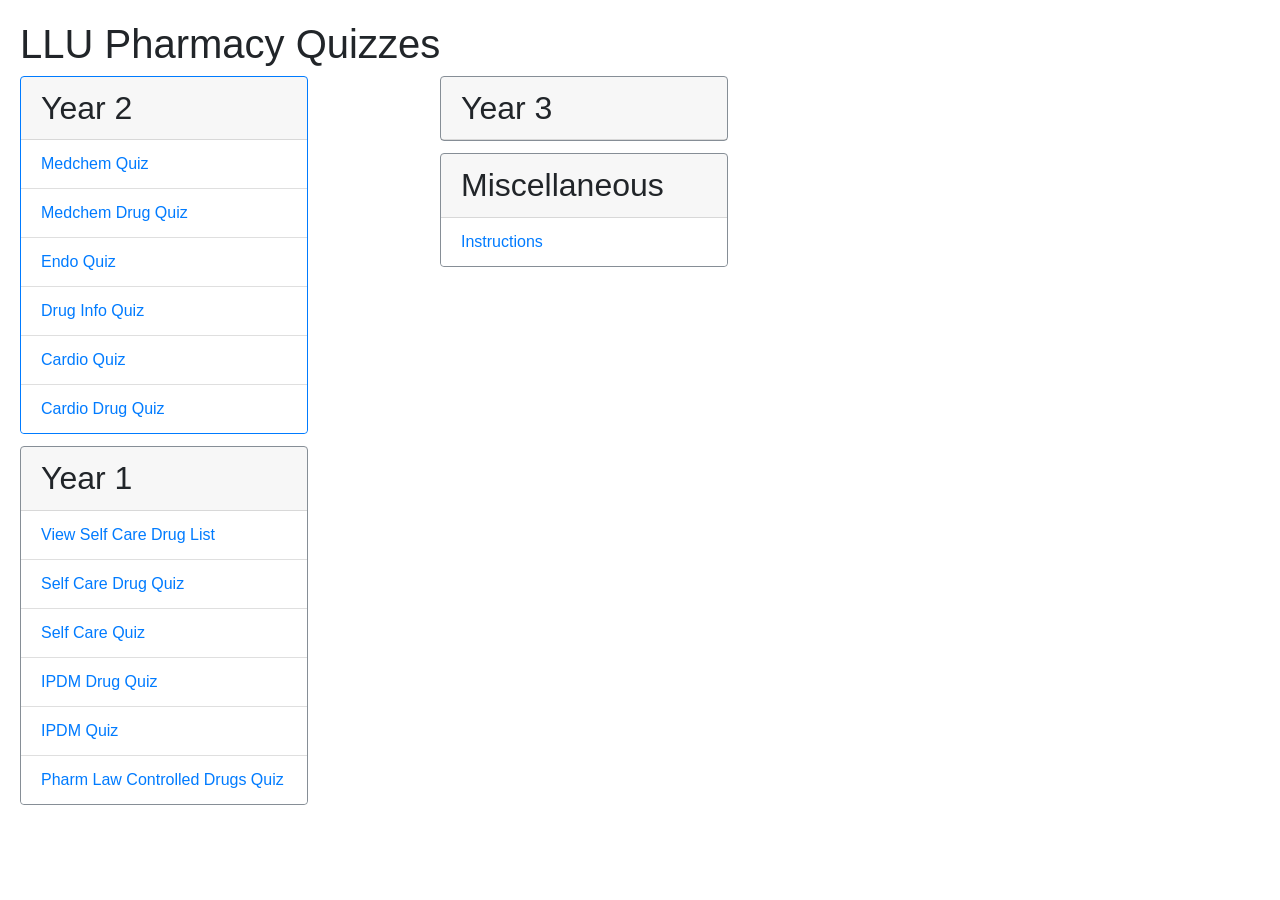
<file: index.html>
<HTML>

<HEAD>
    <TITLE>LLU Pharmacy Quizzes</TITLE>
    <script type='text/javascript' src='js/jquery-3.2.1.min.js'></script>
    <script type='text/javascript' src='js/bootstrap.min.js'></script>
    <script type='text/javascript' src='js/bootstrap.bundle.min.js'></script>
    <link rel='stylesheet' href='css/bootstrap.min.css'>
    <link rel='stylesheet' href='css/styles.css'>
    <link rel='icon' type='image/png' href='images/pill.png'>
</HEAD>

<BODY>
    <h1>LLU Pharmacy Quizzes</h1>

    <div class='card-columns'>
        <div class='card border-primary' style='width: 18rem;'>
            <h2 class='card-header'>
                Year 2
            </h2>
            <ul class='list-group list-group-flush'>
                <li class='list-group-item'><a role='button' href='topicsQuiz.html?class=medchem'>Medchem Quiz</a></li>
                <li class='list-group-item'><a role='button' href='listQuiz.html?class=medchem'>Medchem Drug Quiz</a></li>
                <li class='list-group-item'><a role='button' href='topicsQuiz.html?class=endo'>Endo Quiz</a></li>
                <li class='list-group-item'><a role='button' href='topicsQuiz.html?class=druginfo'>Drug Info Quiz</a></li>
                <li class='list-group-item'><a role='button' href='topicsQuiz.html?class=cardio'>Cardio Quiz</a></li>
                <li class='list-group-item'><a role='button' href='listQuiz.html?class=cardio'>Cardio Drug Quiz</a></li>
            </ul>
        </div>
        <div class='card border-secondary' style='width: 18rem;'>
            <h2 class='card-header'>
                Year 1
            </h2>
            <ul class='list-group list-group-flush'>
                <li class='list-group-item'><a role='button' href='drugList.html'>View Self Care Drug List</a></li>
                <li class='list-group-item'><a role='button' href='listQuiz.html?class=selfCare'>Self Care Drug Quiz</a></li>
                <li class='list-group-item'><a role='button' href='topicsQuiz.html?class=selfCare'>Self Care Quiz</a></li>
                <li class='list-group-item'><a role='button' href='listQuiz.html?class=ipdm'>IPDM Drug Quiz</a></li>
                <li class='list-group-item'><a role='button' href='topicsQuiz.html?class=ipdm'>IPDM Quiz</a></li>
                <li class='list-group-item'><a role='button' href='listQuiz.html?class=law'>Pharm Law Controlled Drugs Quiz</a></li>
            </ul>
        </div>
        <div class='card border-secondary' style='width: 18rem;'>
            <h2 class='card-header'>
                Year 3
            </h2>
            <ul class='list-group list-group-flush'>
            </ul>
        </div>
        <div class='card border-secondary' style='width: 18rem;'>
            <h2 class='card-header'>
                Miscellaneous
            </h2>
            <ul class='list-group list-group-flush'>
                <li class='list-group-item'><a role='button' href='instructions.html'>Instructions</a></li>
            </ul>
        </div>
    </div>
</BODY>

</HTML>
</file>
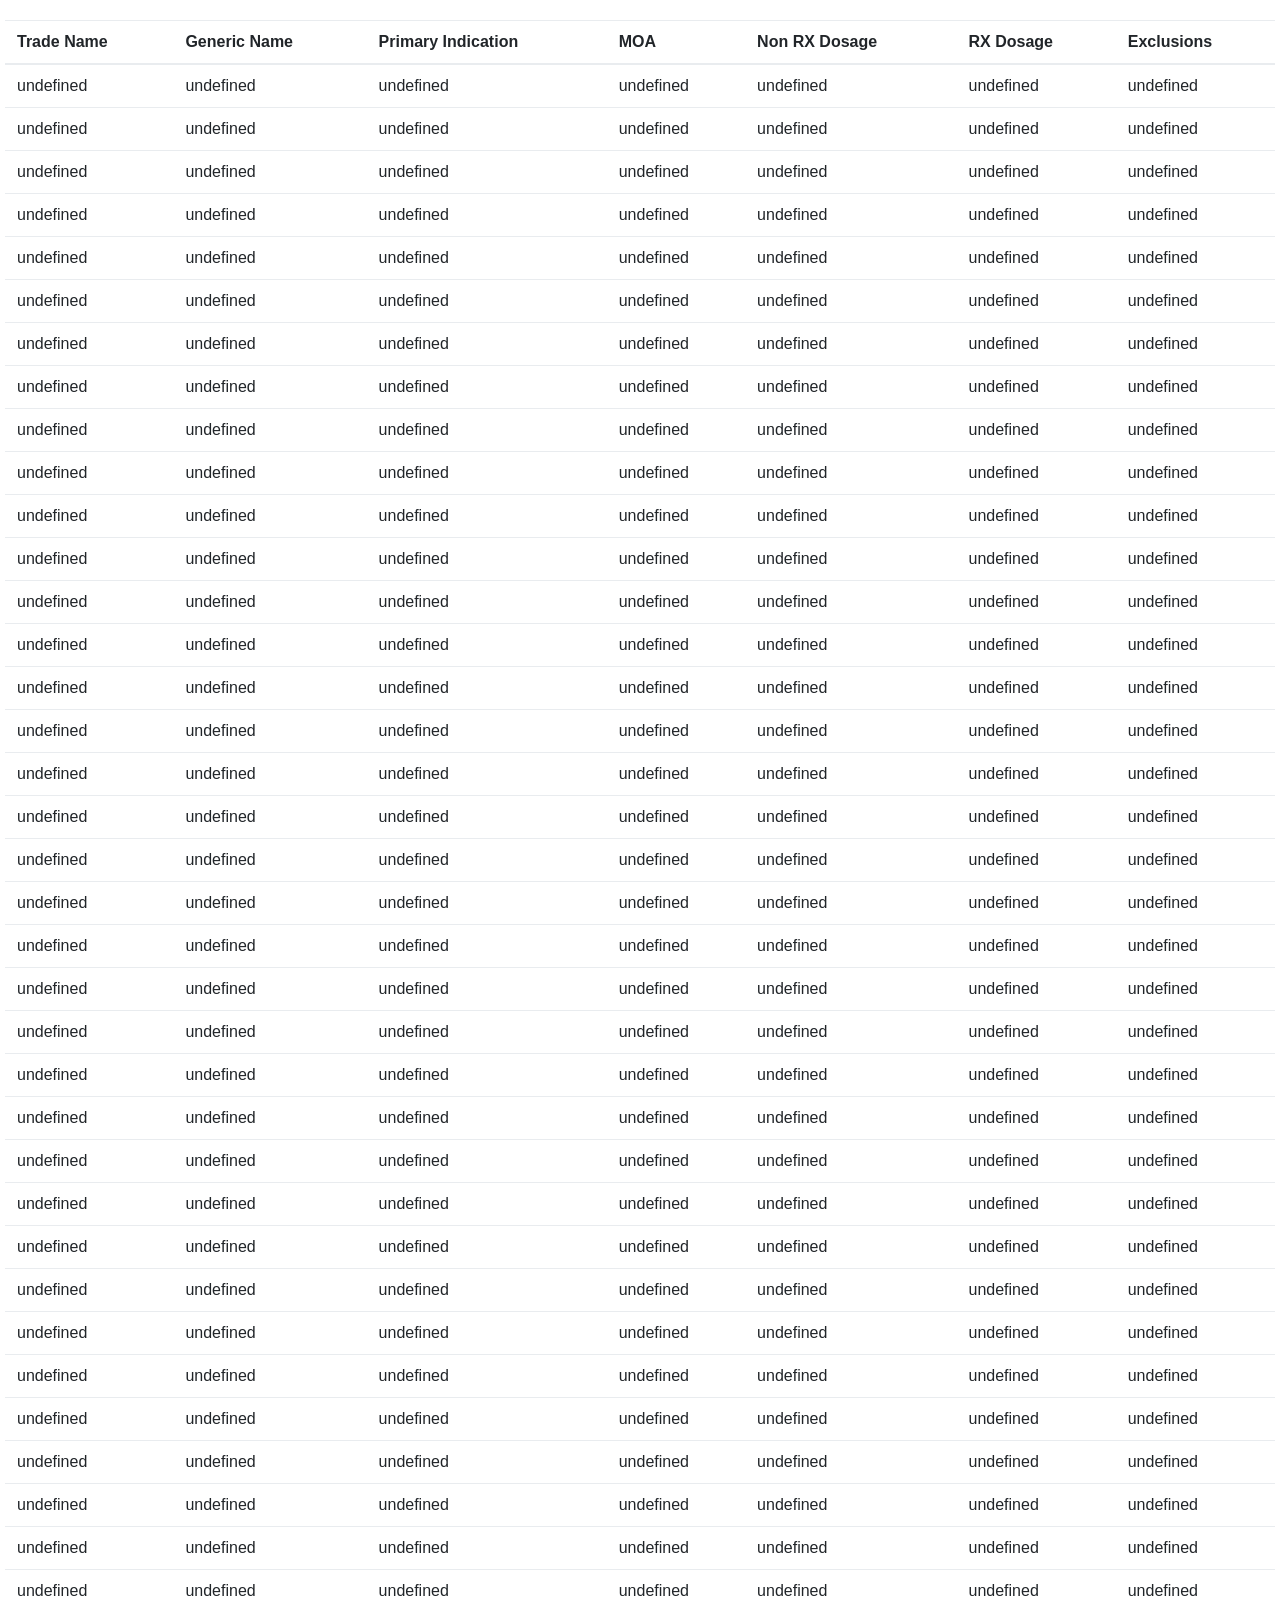
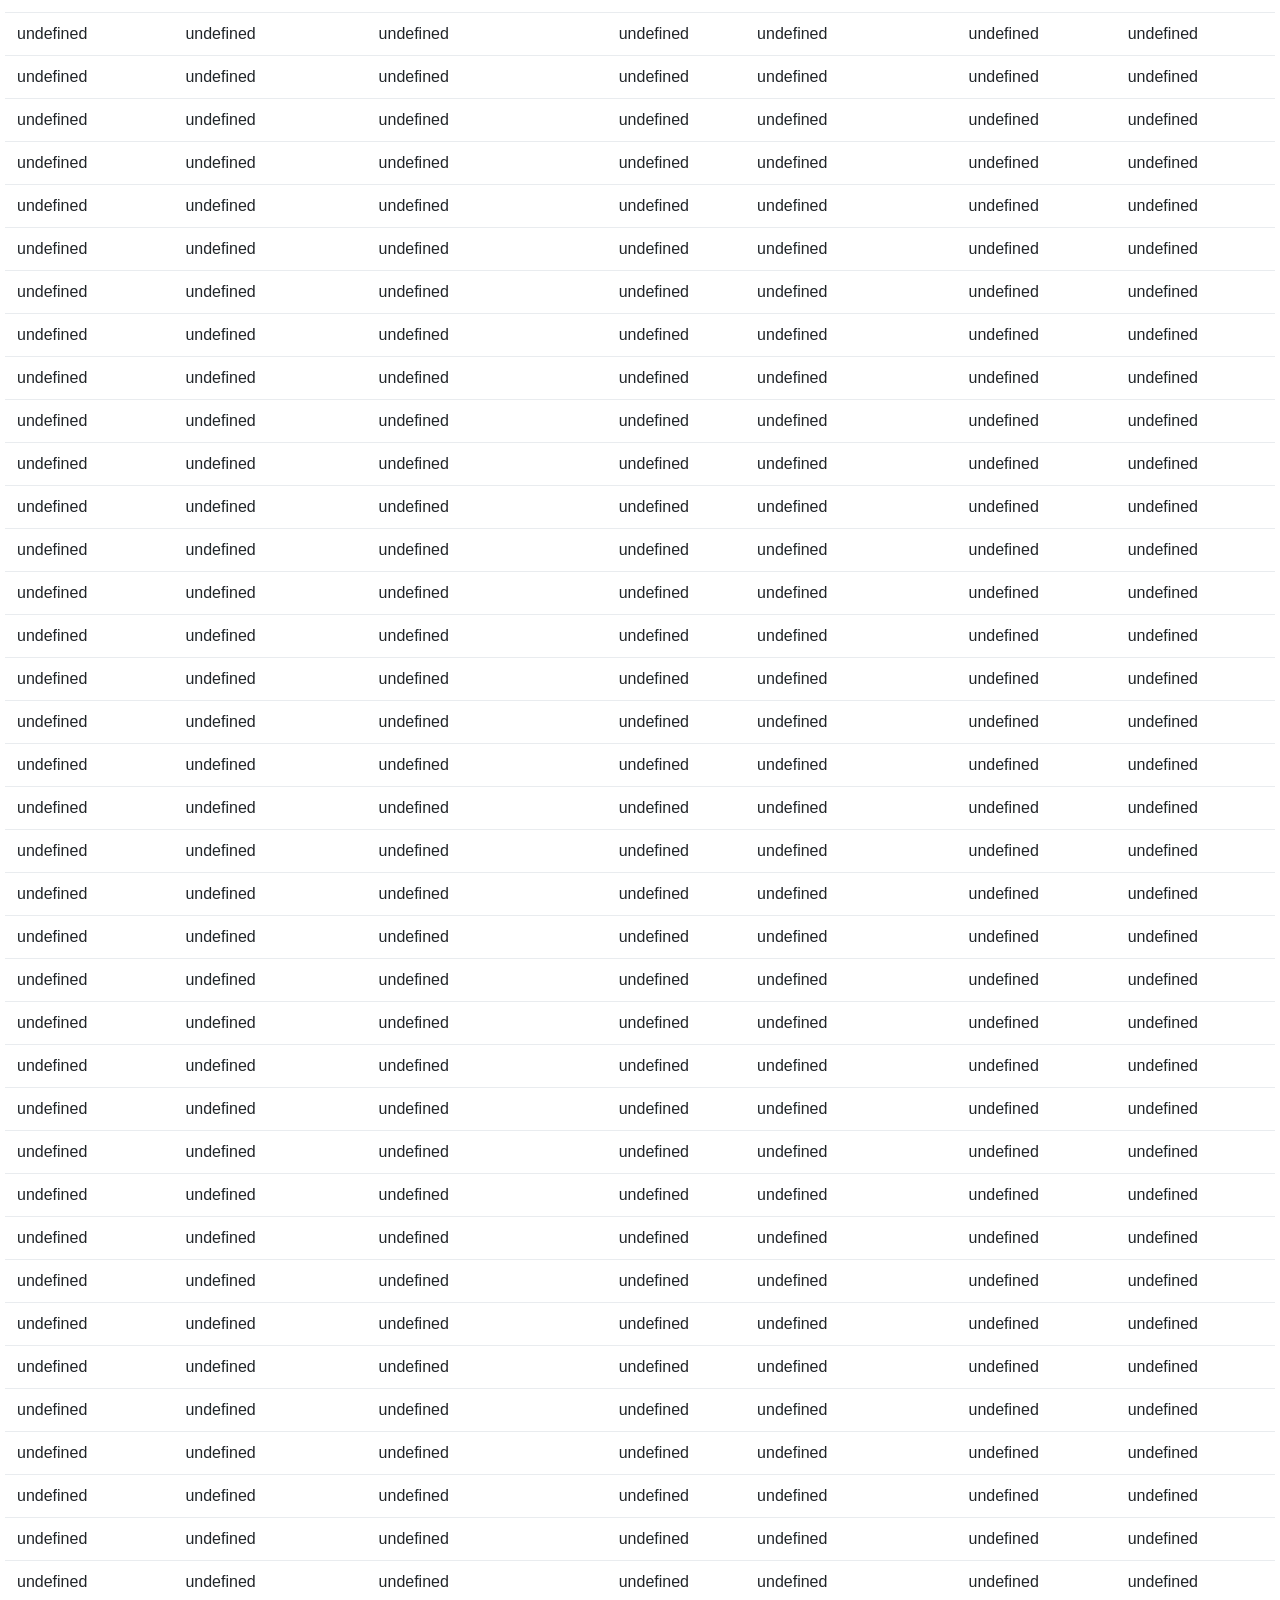
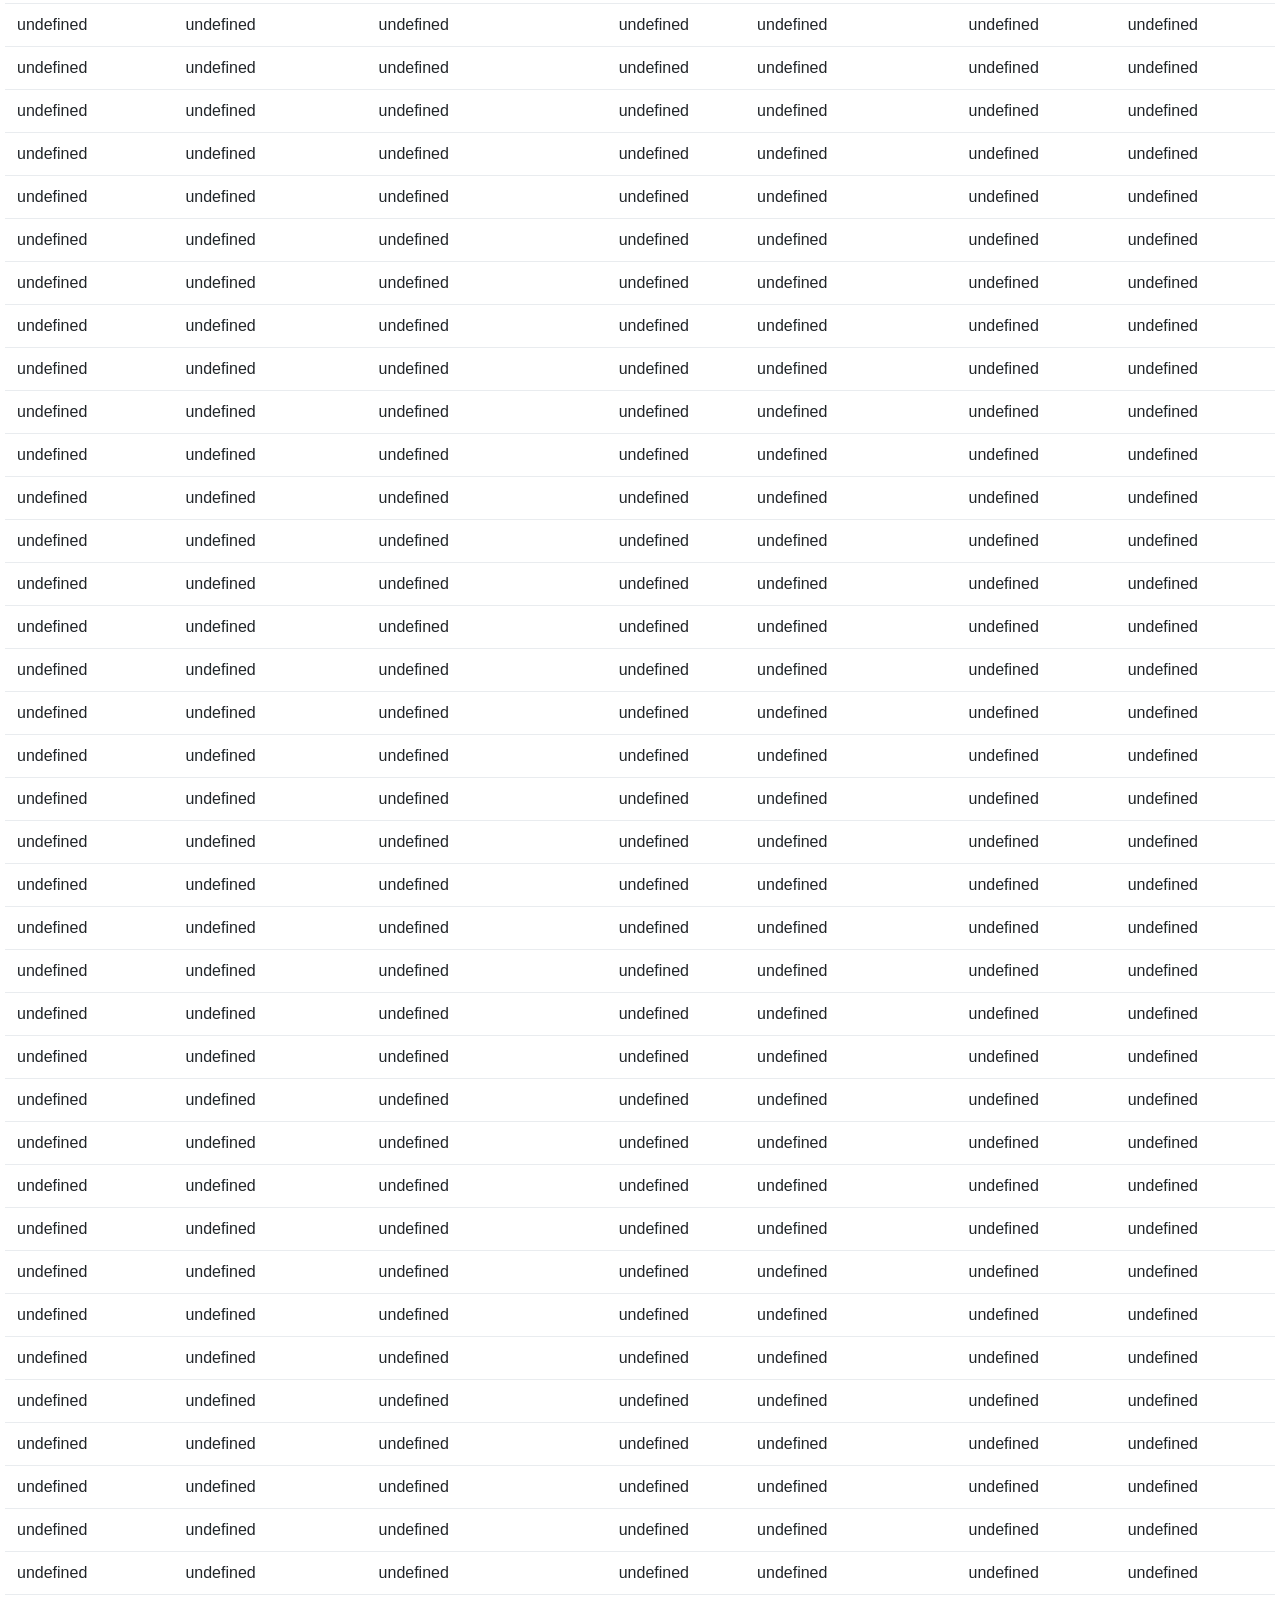
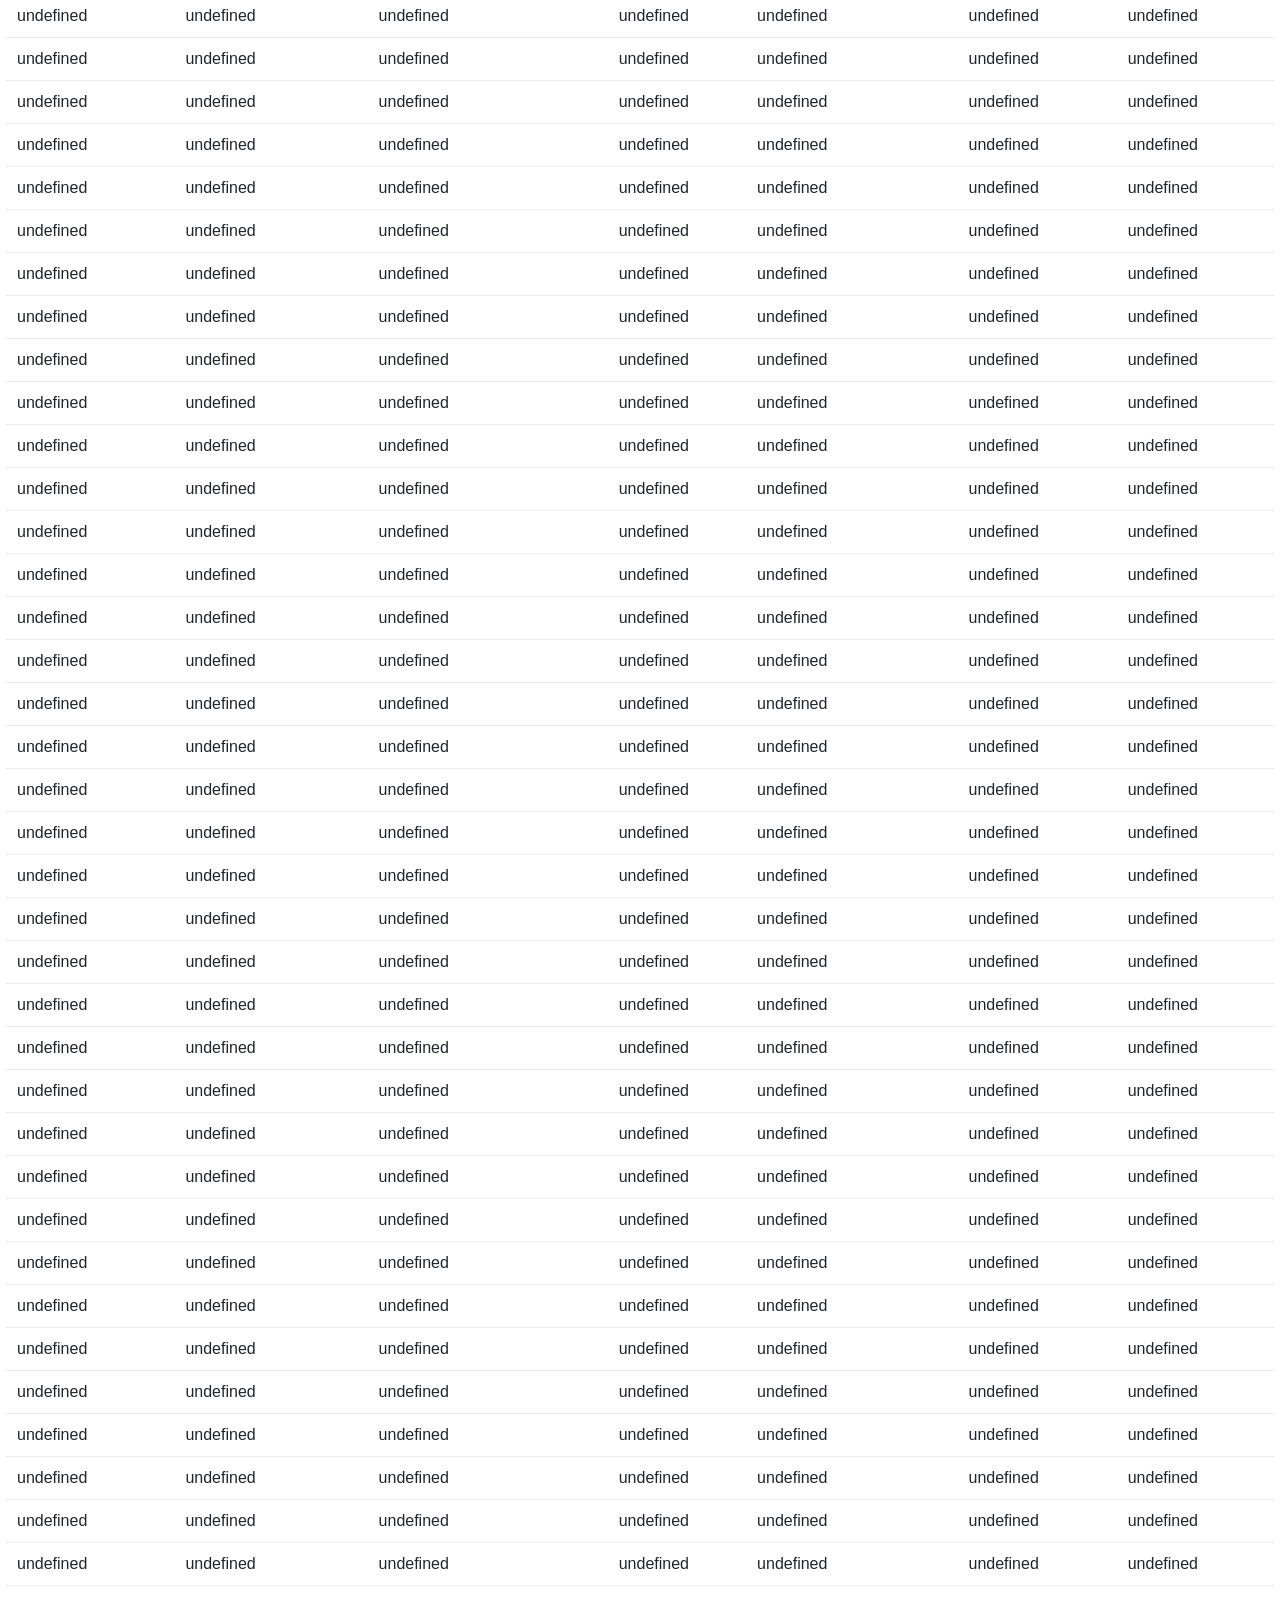
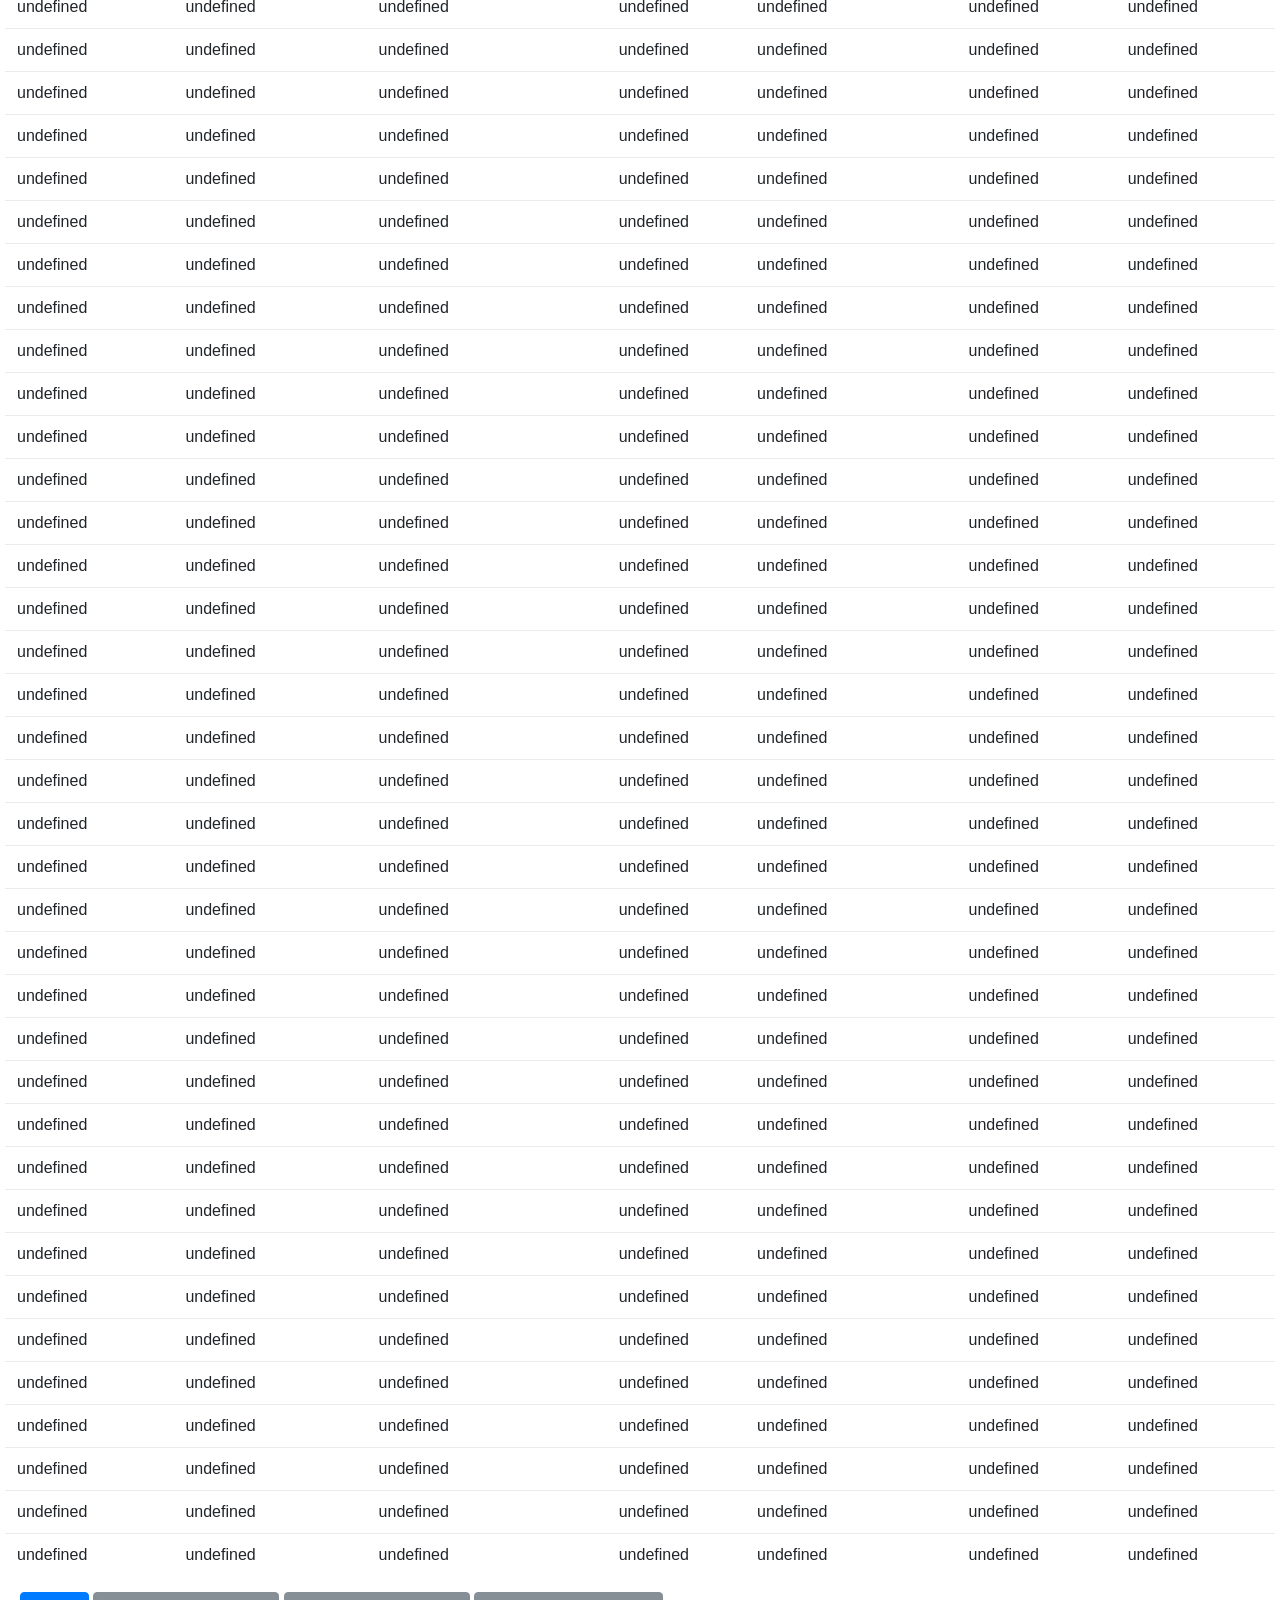
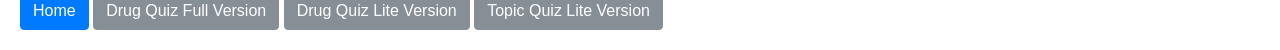
<file: drugList.html>
<HTML>

<HEAD>
    <TITLE>Self Care Drug List Quiz</TITLE>
    <script type="text/javascript" src="json/selfCare/drugs.json"></script>
    <script type="text/javascript" src="js/drugQuizLogic.js"></script>
    <script type="text/javascript" src="js/jquery-3.2.1.min.js"></script>
    <script type="text/javascript" src="js/bootstrap.min.js"></script>
    <script type="text/javascript" src="js/bootstrap.bundle.min.js"></script>
    <link rel="stylesheet" href="css/bootstrap.min.css">
    <link rel="stylesheet" href="css/styles.css">
    <script>
        var drugSubset = drugs;
        var arrayIndex;
        var totalDrugs = drugSubset.length;
        var totalCorrect = 0;
        var answerCorrect = new Array(totalDrugs);

    </script>
</HEAD>

<BODY>
    <div class="row">
        <table id="drugList" class="table">
            <thead>
                <tr>
                    <th>Trade Name</th>
                    <th>Generic Name</th>
                    <th>Primary Indication</th>
                    <th>MOA</th>
                    <th>Non RX Dosage</th>
                    <th>RX Dosage</th>
                    <th>Exclusions</th>
                </tr>
            </thead>
            <tbody id="">
            </tbody>
        </table>
    </div>

    <div class="form-group">
        <a class="btn btn-primary" role="button" href="drugQuizFull.html">Home</a> 
        <a class="btn btn-secondary" role="button" href="drugQuizFull.html">Drug Quiz Full Version</a>
        <a class="btn btn-secondary" role="button" href="drugQuizLite.html">Drug Quiz Lite Version</a>
        <a class="btn btn-secondary" role="button" href="topicsQuizLite.html">Topic Quiz Lite Version</a>
    </div>
    <script>
    printDrugList();
    </script>
</BODY>
</HTML>
</file>
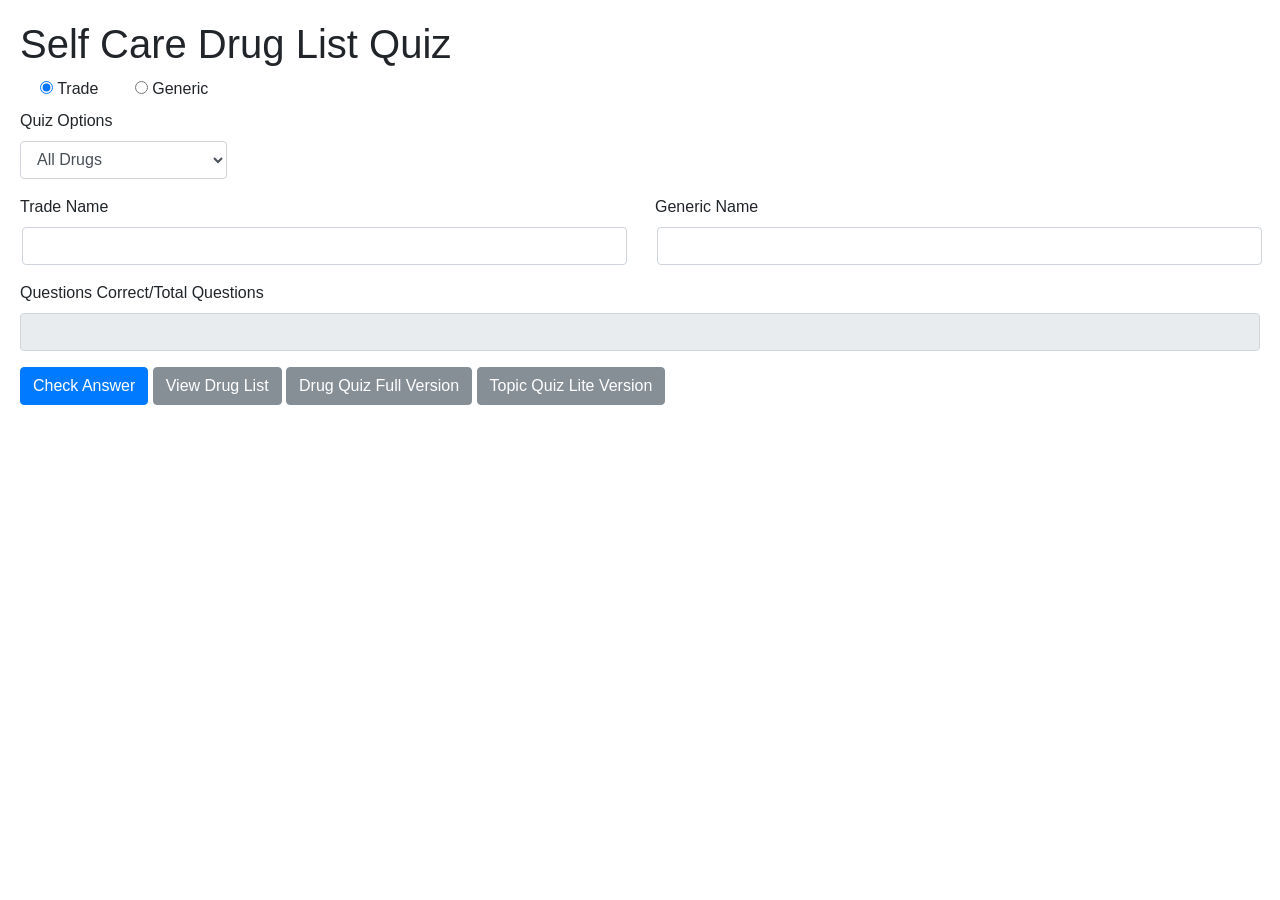
<file: drugQuizLite.html>
<HTML>
<HEAD>
    <TITLE>Self Care Drug List Quiz</TITLE>
    <script type="text/javascript" src="js/drugs.json"></script>
    <script type="text/javascript" src="js/drugQuizLogic.js"></script>
    <script type="text/javascript" src="js/jquery-3.2.1.min.js"></script>
    <script type="text/javascript" src="js/bootstrap.min.js"></script>
    <script type="text/javascript" src="js/bootstrap.bundle.min.js"></script>
    <link rel="stylesheet" href="css/bootstrap.min.css">
    <link rel="stylesheet" href="css/styles.css">
    <script>
        var drugSubset = drugs;
        var arrayIndex;
        var totalDrugs = drugSubset.length;
        var totalCorrect = 0;
        var answerCorrect = new Array(totalDrugs);
    </script>
</HEAD>
<BODY onload="getNewQuestion()">
    <h1>Self Care Drug List Quiz</h1>
    <form id="quizForm">
        <fieldset>
            <div class="form-check form-check-inline">
                <label class="form-check-label">
                       <input type="radio" name="questionSelector" value="tradeRadio" class="questionSelector" id="tradeRadio" checked> Trade
                   </label>
            </div>
            <div class="form-check form-check-inline">
                <label class="form-check-label">
                       <input type="radio" name="questionSelector" value="genericRadio" class=" questionSelector" id="genericRadio"> Generic
                   </label>
            </div>
            <div class="form-group">
                <label for="quizOptions">Quiz Options</label>
                <select class="form-control col-sm-2" id="quizOptions">
                       <option value="all">All Drugs</option>
                   </select>
            </div>
        </fieldset>
        <fieldset>
            <div class="row">
                <div class="form-group col">
                    <label for="tradeInput">Trade Name</label><input class="userInput form-control" id="tradeInput" type="text" name="gtrade">
                </div>
                <div class="form-group col">
                    <label for="genericInput">Generic Name</label><input class="userInput form-control" id="genericInput" type="text" name="generic">
                </div>
            </div>
            <div class="form-group">
                <label for="correctCount">Questions Correct/Total Questions</label>
                <input class="form-control" id="correctCount" type="text" disabled value="">
            </div>
            <div class="form-group">
                <button class="btn btn-primary" type="button" onclick="checkAnswer()">Check Answer</button>
                <a class="btn btn-secondary" role="button" href="drugList.html">View Drug List</a>
                <a class="btn btn-secondary" role="button" href="drugQuizFull.html">Drug Quiz Full Version</a>
                <a class="btn btn-secondary" role="button" href="topicsQuizLite.html">Topic Quiz Lite Version</a>
            </div>
        </fieldset>
    </form>
    <script>
        createOptionList();
        resetScore();
        $('input:radio').change(function() {
            var changeType = $('input[name="questionSelector"]:checked').val();
            getNewQuestion();
        });
        $('.userInput').keypress(function(e) {
            if (e.which == 13) {
                checkAnswer();
            }
        });
        $('#quizOptions').change(function(){
            createDrugSubset($('#quizOptions').val());
            resetScore();
        });
    </script>
</BODY>
</HTML>
</file>
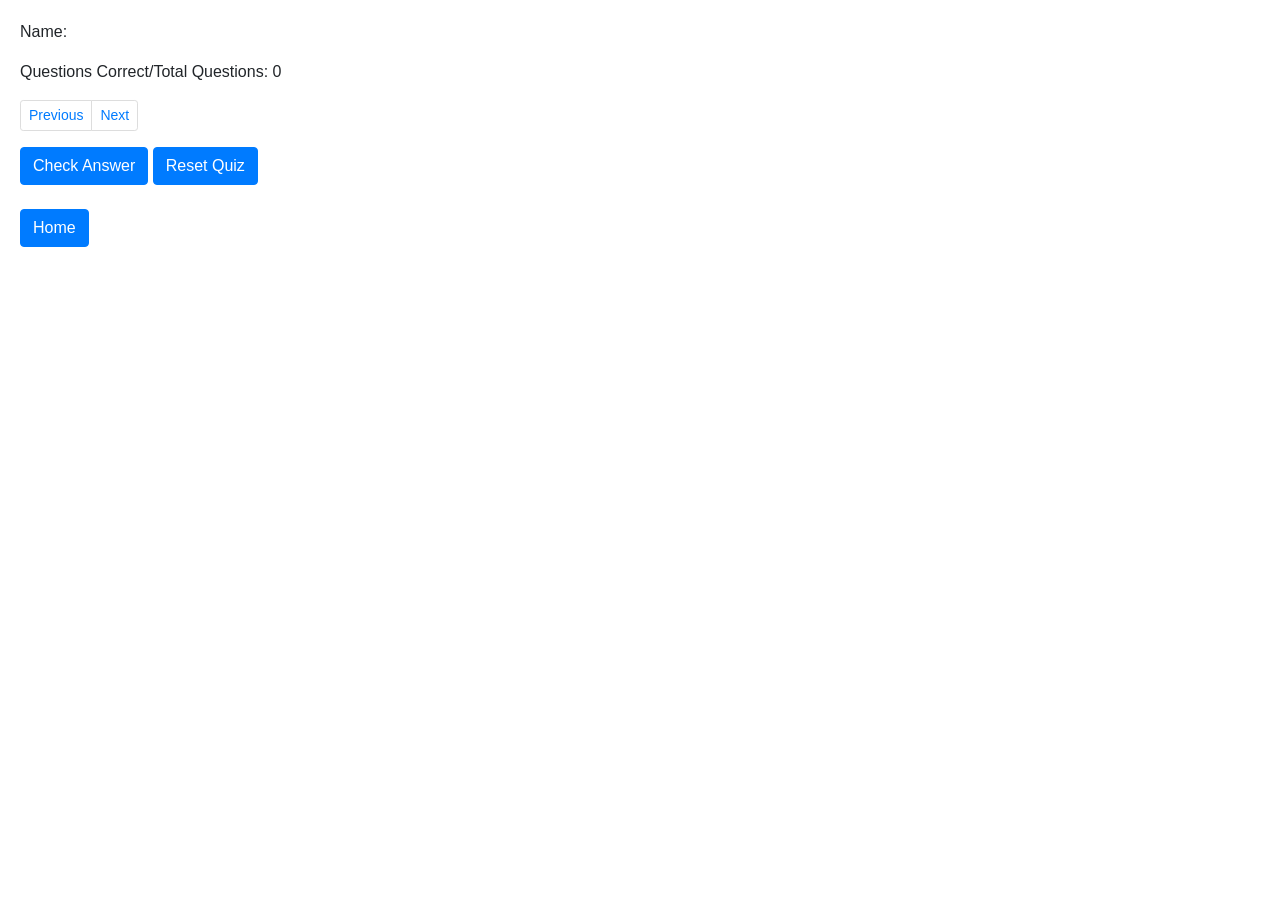
<file: formQuiz.html>
<HTML>
<HEAD>
    <TITLE>Drug Form Quiz</TITLE>
    <script type='text/javascript' src='json/classes.json'></script>
    <script type='text/javascript' src='js/commonLogic.js'></script>
    <script type='text/javascript' src='js/formQuizLogic.js'></script>
    <script type='text/javascript' src='js/jquery-3.2.1.min.js'></script>
    <script type='text/javascript' src='js/bootstrap.min.js'></script>
    <script type='text/javascript' src='js/bootstrap.bundle.min.js'></script>
    <link rel='stylesheet' href='css/bootstrap.min.css'>
    <link rel='stylesheet' href='css/styles.css'>
    <link rel="icon" type="image/png" href="images/pill.png">
    <script>
        // Determine the class to ask questions for
        var quizType = 'form';
        var urlParams = new URLSearchParams(window.location.search);
        var className = urlParams.get('class');
        var pclass = classes.find(function (obj) {return obj.path === className});
        var classTopics = getTopicsList(pclass.topics);
        setupTopics(classTopics);
        var questions;
        var arrayIndex = 0;
        var totalQuestions;
        var totalCorrect = 0;
    </script>
</HEAD>
<BODY data-quizType='form' onload='setupPage()'>
    <h1 class='quizTitle'></h1>
    <fieldset class='topics'>
    </fieldset>
    <fieldset class="inputFields">
        <div class='form-group'>
            <div class='label'>Name:</div>
            <div class='nameField formFields'></div>
        </div>
    </fieldset>
    <fieldset>
        <div class='form-group'>
            <p>Questions Correct/Total Questions: <span id='correctCount'>0</span></p>
        </div>
        <div class='form-group'>
            <nav aria-label='Page navigation'>
                <ul class='pagination pagination-sm'>
                    <li class='page-item questionNav'><button class='page-link' type='button' onclick='getPreviousQuestion()'>Previous</button></li>
                    <li class='page-item'><button class='page-link' type='button' onclick='getNextQuestion()'>Next</button></li>
                </ul>
            </nav>
        </div>
        <div class='form-group'>
            <button class='btn btn-primary' type='button' onclick='checkAnswer()'>Check Answer</button>
            <button class='btn btn-primary' type='button' onclick='randomizeQuestions()'>Reset Quiz</button>
                <!-- Temporarily remove this button until this logic has been fleshed out
            <button class='btn btn-warning' type='button' onclick='showAnswer()'>Show Answer</button>
                -->
            <br><br>
            <a class='btn btn-primary' role='button' href='index.html'>Home</a>
        </div>
    </fieldset>
    <script>
        $('.quizTitle').append(pclass.name + ' Drug Form Quiz');
    </script>
</BODY>
</HTML>
</file>
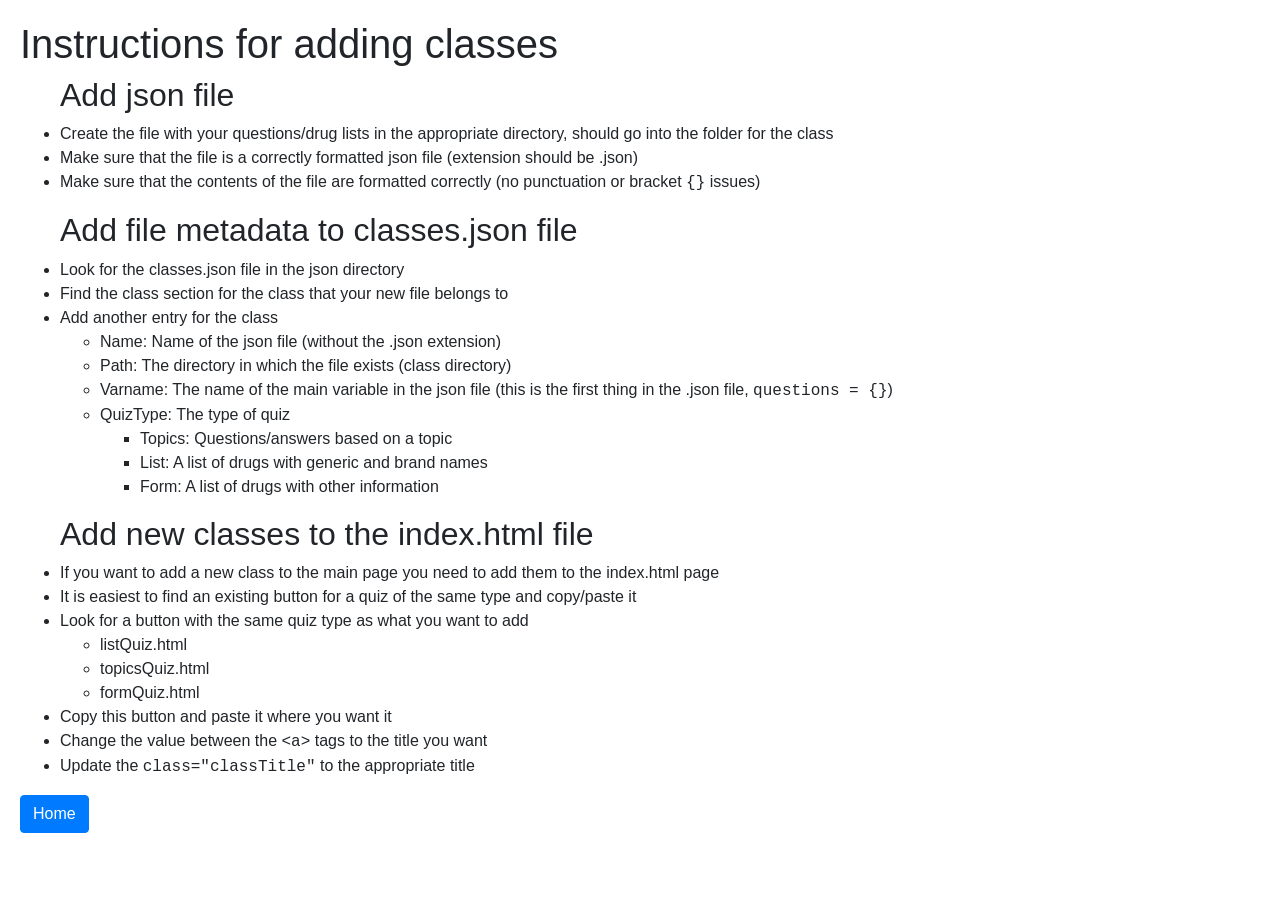
<file: instructions.html>
<HTML>

<HEAD>
    <TITLE>Instructions Page</TITLE>
    <script type='text/javascript' src='js/jquery-3.2.1.min.js'></script>
    <script type='text/javascript' src='js/bootstrap.min.js'></script>
    <script type='text/javascript' src='js/bootstrap.bundle.min.js'></script>
    <link rel='stylesheet' href='css/bootstrap.min.css'>
    <link rel='stylesheet' href='css/styles.css'>
    <link rel='icon' type='image/png' href='images/pill.png'>
</HEAD>

<BODY>
    <h1>Instructions for adding classes</h1>
    <ul>
        <h2>Add json file</h2>
        <li>Create the file with your questions/drug lists in the appropriate directory, should go into the folder for the class</li>
        <li>Make sure that the file is a correctly formatted json file (extension should be .json)</li>
        <li>Make sure that the contents of the file are formatted correctly (no punctuation or bracket <span style="font-family: 'Courier New', Courier, monospace;">{}</span> issues)</li>
    </ul>
    <ul>
        <h2>Add file metadata to classes.json file</h2>
        <li>Look for the classes.json file in the json directory</li>
        <li>Find the class section for the class that your new file belongs to</li>
        <li>Add another entry for the class</li>
        <ul>
            <li>Name: Name of the json file (without the .json extension)</li>
            <li>Path: The directory in which the file exists (class directory)</li>
            <li>Varname: The name of the main variable in the json file (this is the first thing in the .json file, <span style="font-family: 'Courier New', Courier, monospace;">questions = {}</span>)</li>
            <li>QuizType: The type of quiz</li>
            <ul>
                <li>Topics: Questions/answers based on a topic</li>
                <li>List: A list of drugs with generic and brand names</li>
                <li>Form: A list of drugs with other information</li>
            </ul>
        </ul>
    </ul>
    <ul>
        <h2>Add new classes to the index.html file</h2>
        <li>If you want to add a new class to the main page you need to add them to the index.html page</li>
        <li>It is easiest to find an existing button for a quiz of the same type and copy/paste it</li><li>Look for a button with the same quiz type as what you want to add</li>
        <ul>
            <li>listQuiz.html</li>
            <li>topicsQuiz.html</li>
            <li>formQuiz.html</li>
        </ul>
        <li>Copy this button and paste it where you want it</li>
        <li>Change the value between the <span style="font-family: 'Courier New', Courier, monospace;">&lt;a&gt;</span> tags to the title you want</li>
        <li>Update the <span style="font-family:'Courier New', Courier, monospace;">class="classTitle"</span> to the appropriate title</li>   
    </ul>
    <a class="btn btn-primary" role="button" href="index.html">Home</a>
</BODY>

</HTML>
</file>
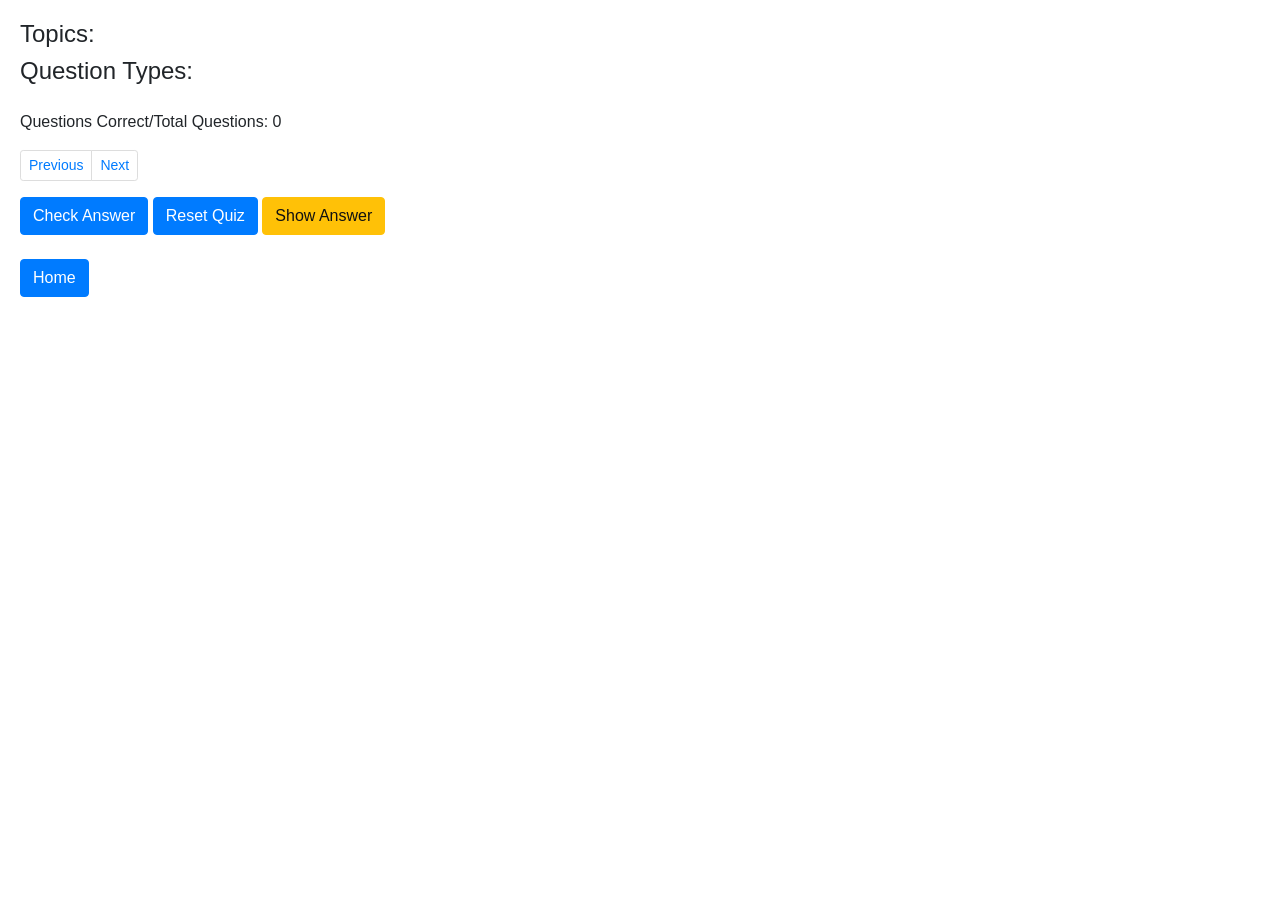
<file: listQuiz.html>
<HTML>
<HEAD>
    <TITLE>Drug Form Quiz</TITLE>
    <script type='text/javascript' src='json/classes.json'></script>
    <script type='text/javascript' src='js/commonLogic.js'></script>
    <script type='text/javascript' src='js/listQuizLogic.js'></script>
    <script type='text/javascript' src='js/jquery-3.2.1.min.js'></script>
    <script type='text/javascript' src='js/bootstrap.min.js'></script>
    <script type='text/javascript' src='js/bootstrap.bundle.min.js'></script>
    <link rel='stylesheet' href='css/bootstrap.min.css'>
    <link rel='stylesheet' href='css/styles.css'>
    <link rel="icon" type="image/png" href="images/pill.png">
    <script>
        // Determine the class to ask questions for
        var quizType = 'list';
        var urlParams = new URLSearchParams(window.location.search);
        var className = urlParams.get('class');
        var pclass = classes.find(function (obj) {return obj.path === className});
        var classTopics = getTopicsList(pclass.topics);
        setupTopics(classTopics);
        var questions;
        var arrayIndex = 0;
        var totalQuestions;
        var totalCorrect = 0;
    </script>
</HEAD>
<BODY data-quizType='list' onload='setupPage()'>
    <h1 class='quizTitle'></h1>
    <fieldset class='topics'>
        <h4>Topics:</h4>
    </fieldset>
    <fieldset class='questionTypes' data-type="Trade Name">
        <h4>Question Types:</h4>
    </fieldset>
    <fieldset class="inputFields">
        <div class='form-group'>
            <div class='nameField formFields'></div>
        </div>
    </fieldset>
    <fieldset>
        <div class='form-group'>
            <p>Questions Correct/Total Questions: <span id='correctCount'>0</span></p>
        </div>
        <div class='form-group'>
            <nav aria-label='Page navigation'>
                <ul class='pagination pagination-sm'>
                    <li class='page-item questionNav'><button class='page-link' type='button' onclick='getPreviousQuestion()'>Previous</button></li>
                    <li class='page-item'><button class='page-link' type='button' onclick='getNextQuestion()'>Next</button></li>
                </ul>
            </nav>
        </div>
        <div class='form-group'>
            <button class='btn btn-primary' type='button' onclick='checkAnswer()'>Check Answer</button>
            <button class='btn btn-primary' type='button' onclick='randomizeQuestions()'>Reset Quiz</button>
            <button class='btn btn-warning' type='button' onclick='showAnswer()'>Show Answer</button>
            <br><br>
            <a class='btn btn-primary' role='button' href='index.html'>Home</a>
        </div>
    </fieldset>
    <script>
        $('.quizTitle').append(pclass.name + ' Drug List Quiz');
    </script>
</BODY>
</HTML>
</file>
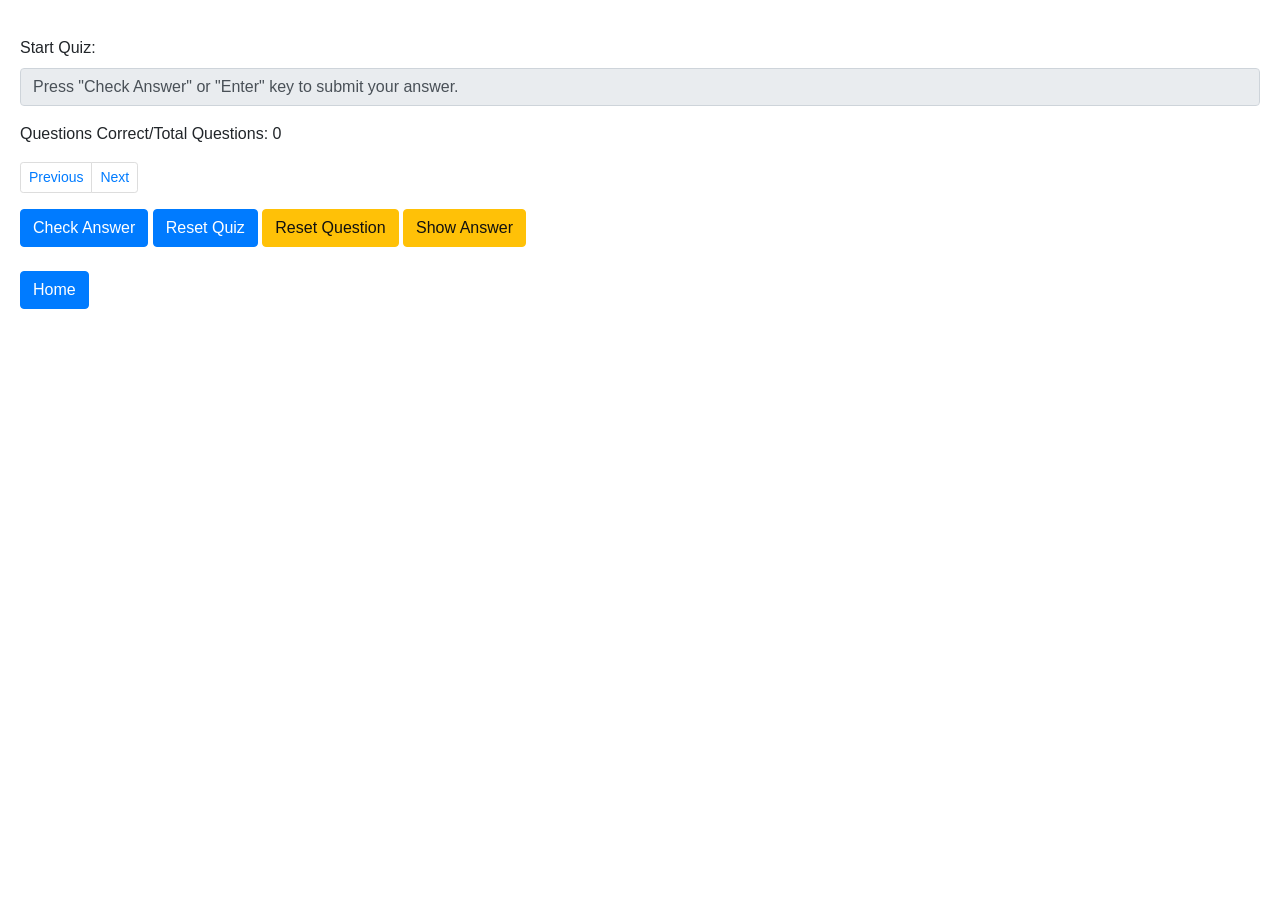
<file: topicsQuiz.html>
<HTML>
<HEAD>
    <TITLE>Pharmacy Topic Quiz</TITLE>
    <script type="text/javascript" src="json/classes.json"></script>
    <script type="text/javascript" src="js/topicsQuizLogic.js"></script>
    <script type="text/javascript" src="js/commonLogic.js"></script>
    <script type="text/javascript" src="js/jquery-3.2.1.min.js"></script>
    <script type="text/javascript" src="js/bootstrap.min.js"></script>
    <script type="text/javascript" src="js/bootstrap.bundle.min.js"></script>
    <link rel="stylesheet" href="css/bootstrap.min.css">
    <link rel="stylesheet" href="css/styles.css">
    <link rel="icon" type="image/png" href="images/pill.png">
    <script>
        // Determine the class to ask questions for
        var quizType = 'topics';
        var urlParams = new URLSearchParams(window.location.search);
        var className = urlParams.get('class');
        var pclass = classes.find(function (obj) {return obj.path === className});
        var classTopics = getTopicsList(pclass.topics);
        setupTopics(classTopics);
        var questions;
        var arrayIndex = 0;
        var totalQuestions;
        var totalCorrect = 0;
    </script>
</HEAD>
<BODY data-quizType="topic" onload="setupPage()">
    <h1 class="quizTitle"></h1>
    <fieldset class="topics">
    </fieldset>
    <fieldset>
        <form id="quizForm">
            <div class="row" id="questionRow">
                <!-- This is where the questions will go. -->
            </div>
        </form>
        <div class="form-group">
            <label for="correctAnswer" id="correctAnswerLabel">Start Quiz:</label>
            <input class="form-control" id="correctAnswer" type="text" disabled value='Press "Check Answer" or "Enter" key to submit your answer.'>
        </div>
        <div class="form-group">
            <p>Questions Correct/Total Questions: <span id="correctCount">0</span></p>
        </div>
        <div class="form-group">
            <nav aria-label="Page navigation">
                <ul class="pagination pagination-sm">
                    <li class="page-item questionNav"><button class="page-link" type="button" onclick="getPreviousQuestion()">Previous</button></li>
                    <li class="page-item"><button class="page-link" type="button" onclick="getNextQuestion()">Next</button></li>
                </ul>
            </nav>

        </div>
        <div class="form-group">
            <button class="btn btn-primary" type="button" onclick="checkAnswer()">Check Answer</button>
            <button class="btn btn-primary" type="button" onclick="randomizeQuestions()">Reset Quiz</button>
            <button class="btn btn-warning" type="button" onclick="resetQuestion()">Reset Question</button>
            <button class="btn btn-warning" type="button" onclick="showAnswer()">Show Answer</button>
            
            <br><br>
            <a class="btn btn-primary" role="button" href="index.html">Home</a>
        </div>
    </fieldset>
    <script>
        $('.quizTitle').append(pclass.name + ' Topics Quiz');
    </script>
</BODY>
</HTML>
</file>
<file: css/styles.css>
body{
    margin: 20px;
}

.btn:focus {
    box-shadow: none;
}

#questionRow .row {
    margin-right: 0;
    margin-left: 0;
}

.pagination {
    flex-wrap: wrap;
}

.incorrect{
    color: #fff;
    background-color: #dc3545;
    border-color: #dc3545;
}

.answerCorrect{
    color: #28a745;
    border-color: #28a745;
}

.userInput {
    margin-left: 2px;
}
</file>
